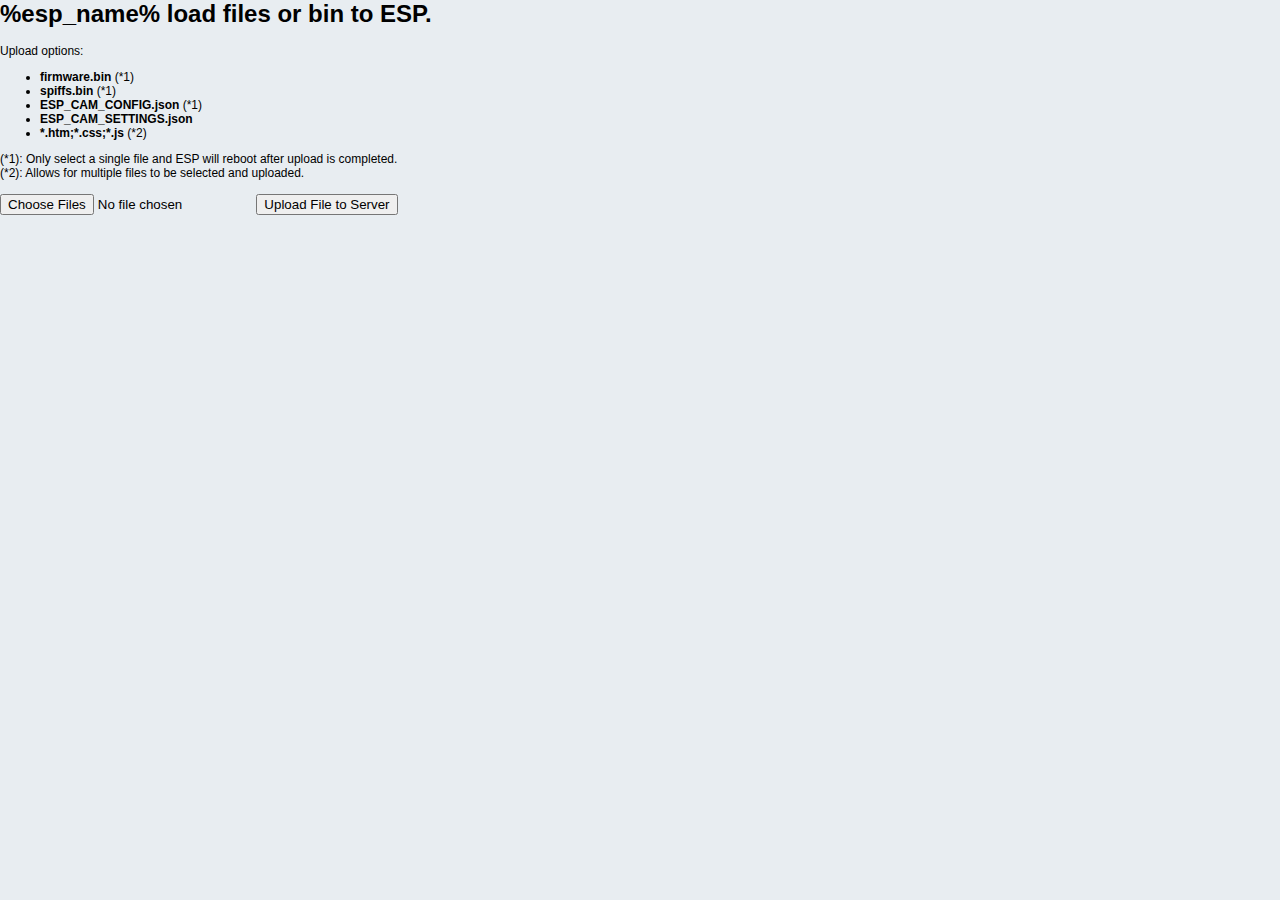
<file: data/www/configupdrequest.htm>
<script type="text/javascript" src="js/jquery.min.js"></script>
<script type="text/javascript" src="js/jquery.form.js"></script>

<html>

<head>
    <title>%esp_name%</title>
    <link href='css/main.css' rel='stylesheet' type='text/css' />
</head>

<body>
    <h1>%esp_name% load files or bin to ESP.</h1>
    Upload options:<ul>
        <li><b>firmware.bin</b> (*1)</li>
        <li><b>spiffs.bin</b> (*1)</li>
        <li><b>ESP_CAM_CONFIG.json</b> (*1)</li>
        <li><b>ESP_CAM_SETTINGS.json</b></li>
        <li><b>*.htm;*.css;*.js</b> (*2)</li>
    </ul>
    (*1): Only select a single file and ESP will reboot after upload is completed.<br>
    (*2): Allows for multiple files to be selected and uploaded.<br><br>
    <form action="/ConfigFileUploads" method="post" enctype="multipart/form-data">
        <input type="file" name="myfile" multiple>
        <input type="submit" value="Upload File to Server">
    </form>

    <div class="progress" id="progress" style="margin-left:5px; width:400px; height: 0px;border:0p">
        <div class="bar" style="width:0px; height:5px; background-color: blue;"></div>
    </div>
    <div class="percent" style="margin-left:5px;"></div>
    <div id="status" style="margin-left:5px; margin-top:5px;"></div>
</body>

</html>

<script>
    (function () {

        var bar = $('.bar');
        var percent = $('.percent');
        var status = $('#status');


        $('form').ajaxForm({
            beforeSend: function () {
                status.empty();
                document.getElementById("progress").style.height = "5";
                document.getElementById("progress").style.border = "1px solid black";
                var percentVal = '0%%';
                bar.width(percentVal);
                percent.html(percentVal);
                $('button[type=submit], input[type=submit]').prop('disabled', true);
            },
            uploadProgress: function (event, position, total, percentComplete) {
                var percentVal = percentComplete + '%%';
                bar.width(percentVal);
                percent.html('progress:' + percentVal);
            },
            success: function () {
                document.getElementById("progress").style.border = "none";
                document.getElementById("progress").style.height = "0";
                bar.width(0);
                percent.html('Upload completed.');
                $('button[type=submit], input[type=submit]').prop('disabled', false);
            },
            complete: function (xhr) {
                status.html("<h2>" + xhr.responseText + "</h2>");
            }
        });

    })();       
</script>
</file>
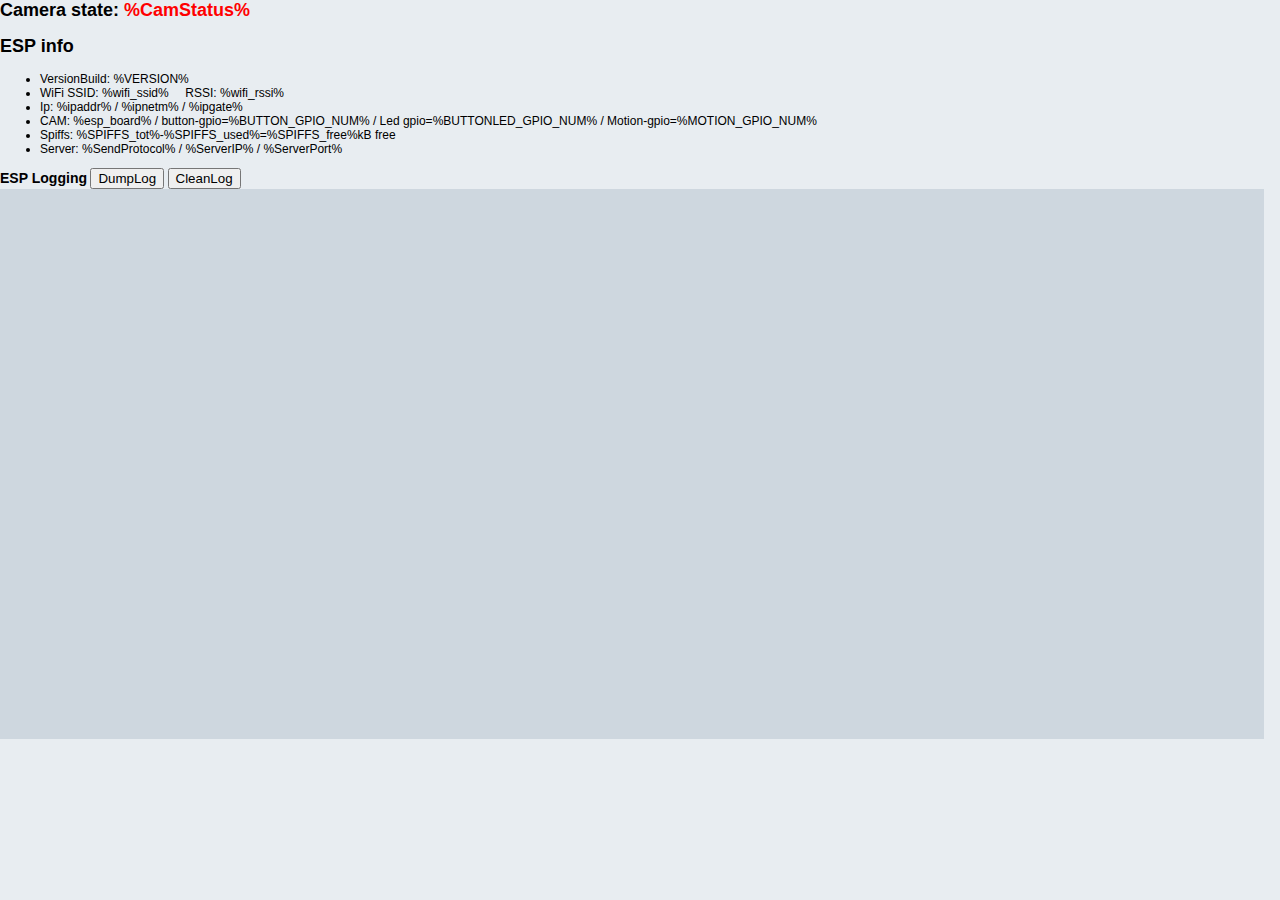
<file: data/www/info.htm>
<html>

<head>
    <title>%esp_name%</title>
    <link href='css/main.css' rel='stylesheet' type='text/css' />
</head>

<body>
    <h2 id="color">Camera state: ????</h2>
    <h2>ESP info</h2>
    <ul>
        <li>VersionBuild: %VERSION%</li>
        <li>WiFi SSID: %wifi_ssid% &nbsp;&nbsp;&nbsp; RSSI: %wifi_rssi%</li>
        <li>Ip: %ipaddr% / %ipnetm% / %ipgate%</li>
        <li>CAM: %esp_board% / button-gpio=%BUTTON_GPIO_NUM% / Led gpio=%BUTTONLED_GPIO_NUM% / Motion-gpio=%MOTION_GPIO_NUM%</li>
        <li>Spiffs: %SPIFFS_tot%-%SPIFFS_used%=%SPIFFS_free%kB free</li>
        <li>Server: %SendProtocol% / %ServerIP% / %ServerPort%</li>
    </ul>

    <h3 class="inline">ESP Logging</h3>
    <button class="inline" type="button" onclick=" window.open('/logdump','_blank');">DumpLog</button>
    <button class="inline" type="button" onclick="window.location.href='/logclean';">CleanLog</button>
    <h3 class="inline"></h3>

    <div id="Console" class="scrollable">
        <p id="consoleLog"></p>
    </div>

</html>
</body>

<script type="text/javascript">
    var webSocket = null;
    wsStart();
    CamStateColour();

    function wsStop() {
        webSocket.close();
    }

    function wsStart() {
        var webSocketURL = "ws://" + location.hostname + "/ws";
        console.log("openWSConnection::Connecting to: " + webSocketURL);
        try {
            webSocket = new WebSocket(webSocketURL);
            webSocket.onopen = function (openEvent) {
                console.log("WebSocket OPEN: " + JSON.stringify(openEvent, null, 4));
            };
            webSocket.onclose = function (closeEvent) {
                console.log("WebSocket CLOSE: " + JSON.stringify(closeEvent, null, 4));
            };
            webSocket.onerror = function (errorEvent) {
                console.log("WebSocket ERROR: " + JSON.stringify(errorEvent, null, 4));
            };
            webSocket.onmessage = function (messageEvent) {
                var message = messageEvent.data;
                var color = "";
                if (message.includes("[E]"))
                    color = "red";
                else if (message.includes("[W]"))
                    color = "orange";
                else if (message.includes("[I]"))
                    color = "";
                else if (message.includes("[D]"))
                    color = "blue";

                var paragraph = document.getElementById("consoleLog");
                var text = message.replace("\n", "")
                var newLine = document.createTextNode(text);
                if (color != "") {
                    var container = document.createElement("span");
                    container.appendChild(newLine);
                    container.style.color = color;
                    paragraph.appendChild(container);
                } else {
                    paragraph.appendChild(newLine);
                }
                if (message.endsWith("\n"))
                    paragraph.appendChild(document.createElement("br"));

                paragraph.scrollIntoView({ behavior: 'smooth', block: 'end' });
                webSocket.send("ok");
            };
        } catch (exception) {
            console.error(exception);
        }
    }

    function CamStateColour() {
        var str = document.getElementById("color").innerHTML;
        var cst = "%CamStatus%";
        if (cst.includes("working")) {
            var res = str.replace("????", "<span style='color:green'>working</span>");
        } else {
            var res = str.replace("????", "<span style='color:red'>%CamStatus%</span>");
        }
        document.getElementById("color").innerHTML = res;
    }

    window.onbeforeunload = function () {
        webSocket.onclose = function () { }; // disable onclose handler first
        webSocket.close();
    };
</script>
</file>
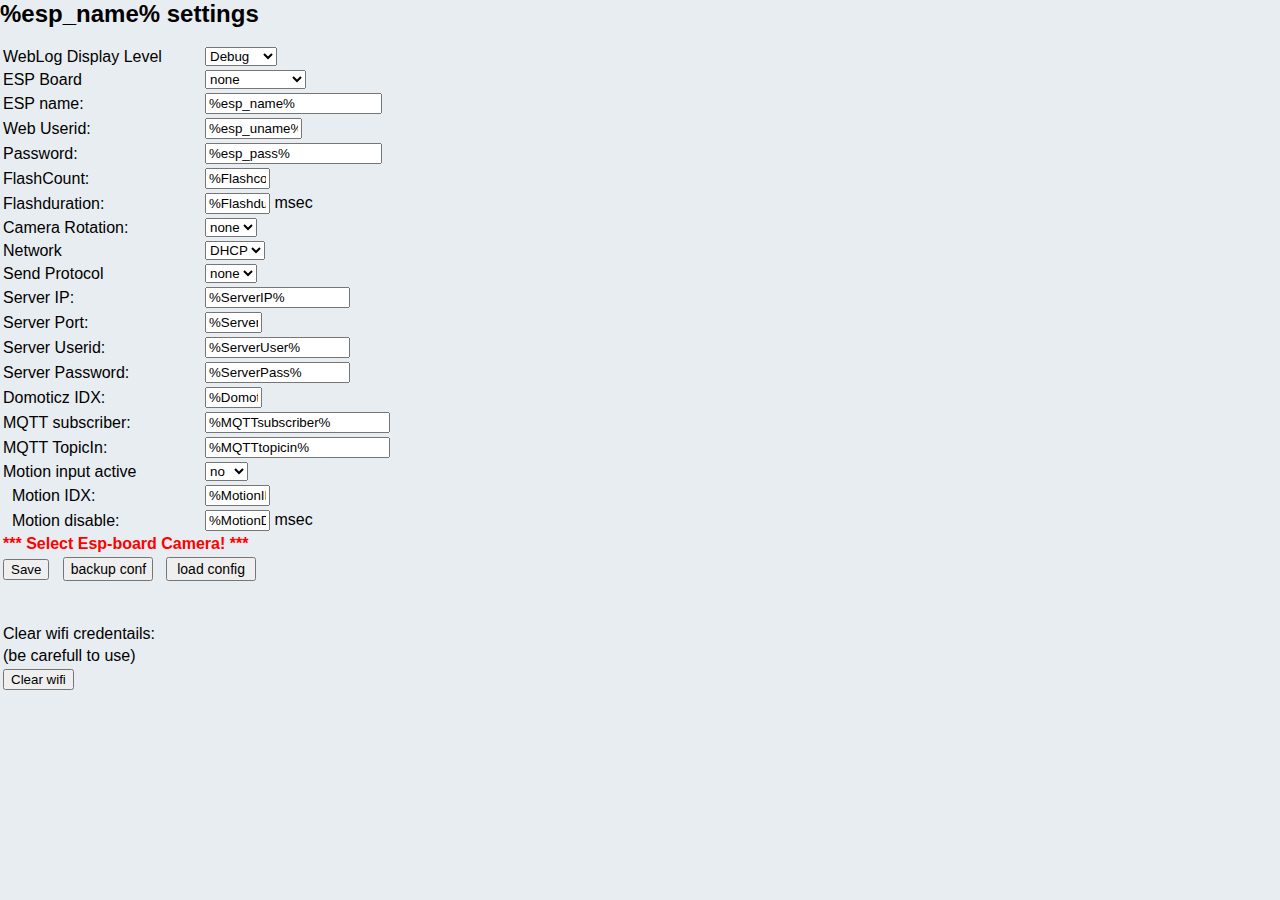
<file: data/www/setup.htm>
<html>

<head>
    <title>%esp_name%</title>
    <link href='css/main.css' rel='stylesheet' type='text/css' />
</head>

<body onload="SetFields()">
    <h1>%esp_name% settings</h1>
    <form name="setup" method="get" action="savesettings">
        <table>
            <col width="200">
            <col width="200">
            <tr>
                <td>WebLog Display Level</td>
                <td>
                    <select id="webloglevel" name="webloglevel">
                        <option value="0">none</option>
                        <option value="1">Error</option>
                        <option value="2">Warning</option>
                        <option value="3">Info</option>
                        <option value="4">Debug</option>
                    </select>
                </td>
            </tr>
            <tr>
                <td>ESP Board</td>
                <td>
                    <select id="esp_board" name="esp_board" onchange="ChangeBoard()">
                        <option value="none">none</option>
                        <option value="AI_THINKER">AI_THINKER</option>
                        <option value="ESP_EYE">ESP_EYE</option>
                        <script language="javascript" type="text/javascript">
                        //##############################################################
                        // Commented as they aren't tested yet.
                        // Let us know when you have tested and working.
                        //<option value="M5STACK_PSRAM">M5STACK_PSRAM</option>
                        //<option value="M5STACK_WIDE">M5STACK_WIDE</option>
                        //<option value="WROVER_KIT">WROVER_KIT</option>
                        //##############################################################
                        </script>
                    </select>
                </td>
            </tr>
            <tr>
                <td>ESP name:</td>
                <td><input name="esp_name" maxlength="19" size="19" value="%esp_name%"></td>
            </tr>
            <tr>
                <td>Web Userid:</td>
                <td><input name="esp_uname" maxlength="9" size="9" value="%esp_uname%"></td>
            </tr>
            <tr>
                <td>Password:</td>
                <td><input name="esp_pass" maxlength="19" size="19" value="%esp_pass%"></td>
            </tr>
            <tr>
                <td>FlashCount:</td>
                <td><input name="Flashcount" maxlength="5" size="5" value="%Flashcount%"></td>
            </tr>
            <tr>
                <td>Flashduration:</td>
                <td><input name="Flashduration" maxlength="5" size="5" value="%Flashduration%"> msec</td>
            </tr>
            <tr>
                <td>Camera Rotation:</td>
                <td>
                    <select id="Rotation" name="Rotation">
                        <option value="0">none</option>
                        <option value="90">90</option>
                        <option value="180">180</option>
                        <option value="270">270</option>
                    </select>
                </td>
            </tr>
            <tr>
                <td>Network</td>
                <td>
                    <select id="IPsetting" name="IPsetting" onchange="ChangeIP()">
                        <option value="DHCP">DHCP</option>
                        <option value="Fixed">Fixed</option>
                    </select>
                </td>
            </tr>
            <tr id="IPaddr">
                <td>IP Address:</td>
                <td><input name="IPaddr" maxlength="15" size="15" value="%IPaddr%"></td>
            </tr>
            <tr id="SubNetMask">
                <td>Subnetmask:</td>
                <td><input name="SubNetMask" maxlength="4" size="15" value="%SubNetMask%"></td>
            </tr>
            <tr id="GatewayAddr">
                <td>Gateway Addr:</td>
                <td><input name="GatewayAddr" maxlength="15" size="15" value="%GatewayAddr%"></td>
            </tr>
            <tr id="DNSAddr">
                <td>DNS IPAddress:</td>
                <td><input name="DNSAddr" maxlength="15" size="15" value="%DNSAddr%"></td>
            </tr>
            <tr>
                <td>Send Protocol</td>
                <td>
                    <select id="Send_Protocol" name="Send_Protocol" onchange="ChangeProtocol()">
                        <option value="none">none</option>
                        <option value="json">json</option>
                        <option value="mqtt">mqtt</option>
                    </select>
                </td>
            </tr>
            <tr id="server1">
                <td>Server IP:</td>
                <td><input name="ServerIP" maxlength="15" size="15" value="%ServerIP%"></td>
            </tr>
            <tr id="server2">
                <td>Server Port:</td>
                <td><input name="ServerPort" maxlength="4" size="4" value="%ServerPort%"></td>
            </tr>
            <tr id="server3">
                <td>Server Userid:</td>
                <td><input name="ServerUser" maxlength="15" size="15" value="%ServerUser%"></td>
            </tr>
            <tr id="server4">
                <td>Server Password:</td>
                <td><input name="ServerPass" maxlength="15" size="15" value="%ServerPass%"></td>
            </tr>
            <tr id="server5">
                <td>Domoticz IDX:</td>
                <td><input name="DomoticzIDX" maxlength="4" size="4" value="%DomoticzIDX%"></td>
            </tr>
            <tr id="mqtt1">
                <td>MQTT subscriber:</td>
                <td><input name="MQTTsubscriber" maxlength="20" size="20" value="%MQTTsubscriber%"></td>
            </tr>
            <tr id="mqtt2">
                <td>MQTT TopicIn:</td>
                <td><input name="MQTTtopicin" maxlength="20" size="20" value="%MQTTtopicin%"></td>
            </tr>
            <tr id="motion0">
                <td>Motion input active</td>
                <td>
                    <select id="Motion" name="Motion" onchange="ChangeMotion()">
                        <option value="no">no</option>
                        <option value="yes">yes</option>
                    </select>
                </td>
            </tr>
            <tr id="motion1">
                <td>&nbsp;&nbsp;Motion IDX:</td>
                <td><input name="MotionIDX" maxlength="5" size="5" value="%MotionIDX%"></td>
            </tr>
            <tr id="motion2">
                <td>&nbsp;&nbsp;Motion disable:</td>
                <td><input name="MotionDisable" maxlength="5" size="5" value="%MotionDisable%"> msec</td>
            </tr>
            <tr>
                <td colspan=2 id="message">
                </td>
            </tr>
            <tr>
                <td colspan=2>
                    <input type="submit" value="Save">&nbsp;&nbsp;
                    <input type="button" style="font-size:14px; height:24px; width:90px"
                        onClick="window.location.href='/configdump';" value="backup conf" />&nbsp;&nbsp;
                    <input type="button" style="font-size:14px; height:24px; width:90px"
                        onClick="window.location.href='/configupdrequest';" value="load config" />&nbsp;&nbsp;
                </td>
            </tr>
            <tr>
                <td><br><br></td>
            </tr>
            <tr>
                <td>Clear wifi credentails:</td>
            </tr>
            <tr>
                <td>(be carefull to use)
            </tr>
            <tr>
                <td><button type="button" onclick="window.location.href='/wificlear';">Clear wifi</button></td>
            </tr>
        </table>
    </form>
</body>

</html>

<script language="javascript" type="text/javascript">
    var webloglevel = "%webloglevel%";
    var esp_board = "%esp_board%";
    var IPsetting = "%IPsetting%";
    var SendProtocol = "%SendProtocol%";
    var Motion = "%Motion%";
    var Rotation = "%Rotation%";

    function ChangeIP() {
        IPsetting = document.getElementById('IPsetting').value;
        SetFields();
    }

    function ChangeBoard() {
        esp_board = document.getElementById('esp_board').value;
        SetFields();
    }
    function ChangeProtocol() {
        SendProtocol = document.getElementById('Send_Protocol').value;
        SetFields();
    }
    
    function ChangeMotion() {
        Motion = document.getElementById('Motion').value;
        SetFields();
    }

    function SetFields() {
        document.getElementById("message").innerHTML = "";

        if (webloglevel == "0")
            document.getElementById('webloglevel').getElementsByTagName('option')[0].selected = 'selected';
        else if (webloglevel == "1")
            document.getElementById('webloglevel').getElementsByTagName('option')[1].selected = 'selected';
        else if (webloglevel == "2")
            document.getElementById('webloglevel').getElementsByTagName('option')[2].selected = 'selected';
        else if (webloglevel == "3")
            document.getElementById('webloglevel').getElementsByTagName('option')[3].selected = 'selected';
        else
            document.getElementById('webloglevel').getElementsByTagName('option')[4].selected = 'selected';

        if (esp_board == "AI_THINKER")
            document.getElementById('esp_board').getElementsByTagName('option')[1].selected = 'selected';
        else if (esp_board == "ESP_EYE")
            document.getElementById('esp_board').getElementsByTagName('option')[2].selected = 'selected';
        else if (esp_board == "M5STACK_PSRAM")
            document.getElementById('esp_board').getElementsByTagName('option')[3].selected = 'selected';
        else if (esp_board == "M5STACK_WIDE")
            document.getElementById('esp_board').getElementsByTagName('option')[4].selected = 'selected';
        else if (esp_board == "WROVER_KIT")
            document.getElementById('esp_board').getElementsByTagName('option')[5].selected = 'selected';
        else {
            document.getElementById('esp_board').getElementsByTagName('option')[0].selected = 'selected';
            document.getElementById("message").innerHTML = "<span style='color:red'><b> *** Select Esp-board Camera! ***</b></span>";
        }


        if (Rotation == "90")
            document.getElementById('Rotation').getElementsByTagName('option')[1].selected = 'selected';
        else if (Rotation == "180")
            document.getElementById('Rotation').getElementsByTagName('option')[2].selected = 'selected';
        else if (Rotation == "270")
            document.getElementById('Rotation').getElementsByTagName('option')[3].selected = 'selected';
        else
            document.getElementById('Rotation').getElementsByTagName('option')[0].selected = 'selected';

        if (IPsetting == "Fixed") {
            document.getElementById('IPsetting').getElementsByTagName('option')[1].selected = 'selected';
            document.getElementById('IPaddr').style.display = '';
            document.getElementById('SubNetMask').style.display = '';
            document.getElementById('GatewayAddr').style.display = '';
            document.getElementById('DNSAddr').style.display = '';
        }
        else {
            document.getElementById('IPsetting').getElementsByTagName('option')[0].selected = 'selected';
            document.getElementById('IPaddr').style.display = 'none';
            document.getElementById('SubNetMask').style.display = 'none';
            document.getElementById('GatewayAddr').style.display = 'none';
            document.getElementById('DNSAddr').style.display = 'none';
        }

        if (SendProtocol == "none") {
            document.getElementById('Send_Protocol').getElementsByTagName('option')[0].selected = 'selected';
            document.getElementById('server1').style.display = 'none';
            document.getElementById('server2').style.display = 'none';
            document.getElementById('server3').style.display = 'none';
            document.getElementById('server4').style.display = 'none';
            document.getElementById('server5').style.display = 'none';
            document.getElementById('mqtt1').style.display = 'none';
            document.getElementById('mqtt2').style.display = 'none';
            document.getElementById('motion0').style.display = 'none';
        }
        else if (SendProtocol == "json") {
            document.getElementById('Send_Protocol').getElementsByTagName('option')[1].selected = 'selected';
            document.getElementById('server1').style.display = '';
            document.getElementById('server2').style.display = '';
            if (document.forms['setup']['ServerPort'].value == '')
                document.forms['setup']['ServerPort'].value = '8080';
            document.getElementById('server3').style.display = '';
            document.getElementById('server4').style.display = '';
            document.getElementById('server5').style.display = '';
            document.getElementById('mqtt1').style.display = 'none';
            document.getElementById('mqtt2').style.display = 'none';
            if (esp_board == "AI_THINKER") 
                document.getElementById('motion0').style.display = '';
            else if (esp_board == "ESP_EYE")
                document.getElementById('motion0').style.display = 'none';
        }
        else if (SendProtocol == "mqtt") {
            document.getElementById('Send_Protocol').getElementsByTagName('option')[2].selected = 'selected';
            document.getElementById('server1').style.display = '';
            document.getElementById('server2').style.display = '';
            if (document.forms['setup']['ServerPort'].value == '')
                document.forms['setup']['ServerPort'].value = '1883';
            document.getElementById('server3').style.display = '';
            document.getElementById('server4').style.display = '';
            document.getElementById('server5').style.display = '';
            document.getElementById('mqtt1').style.display = '';
            document.getElementById('mqtt2').style.display = '';
            if (esp_board == "AI_THINKER") 
                document.getElementById('motion0').style.display = '';
            else if (esp_board == "ESP_EYE")
                document.getElementById('motion0').style.display = 'none';
        }

        if (Motion == "no") {
            document.getElementById('Motion').getElementsByTagName('option')[0].selected = 'selected';
            document.getElementById('motion1').style.display = 'none';
            document.getElementById('motion2').style.display = 'none';
        }
        else if (Motion == "yes") {
            document.getElementById('Motion').getElementsByTagName('option')[1].selected = 'selected';
            document.getElementById('motion1').style.display = '';
            document.getElementById('motion2').style.display = '';
        }
    }
</script>
</file>
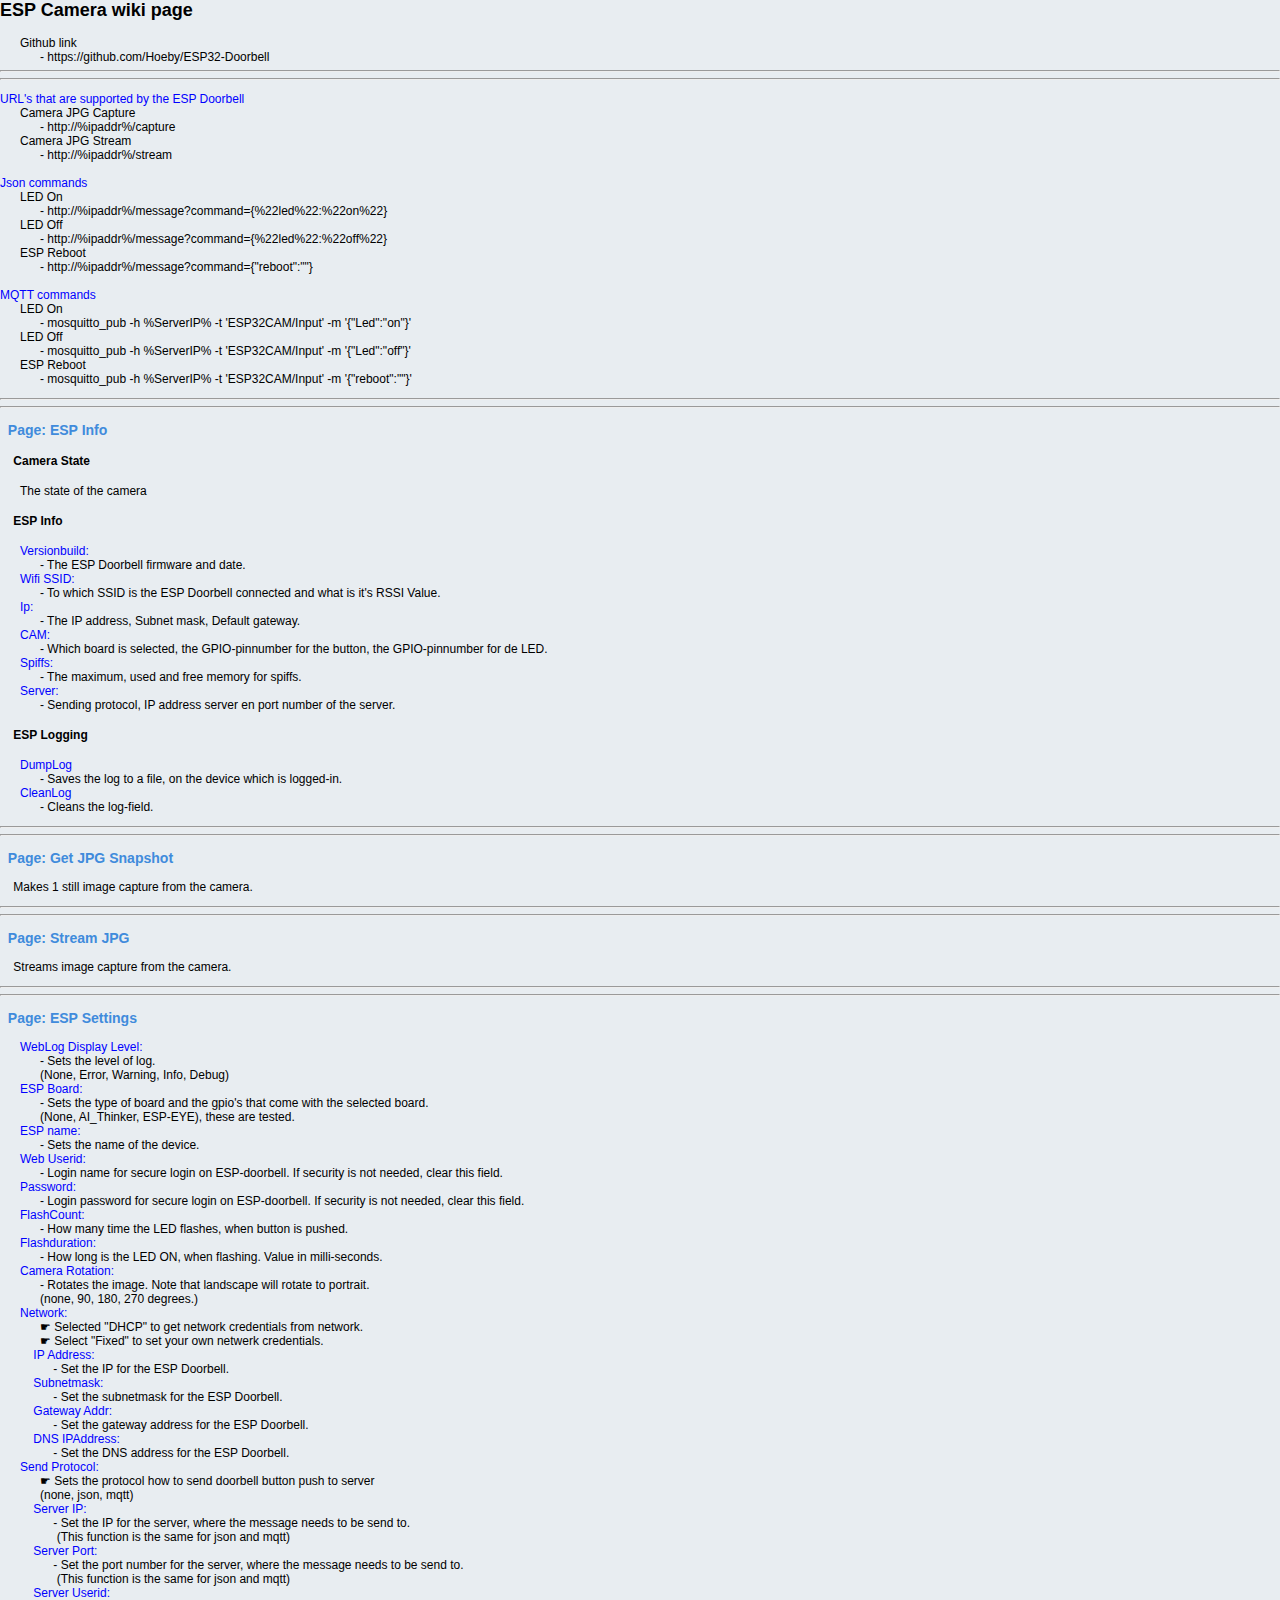
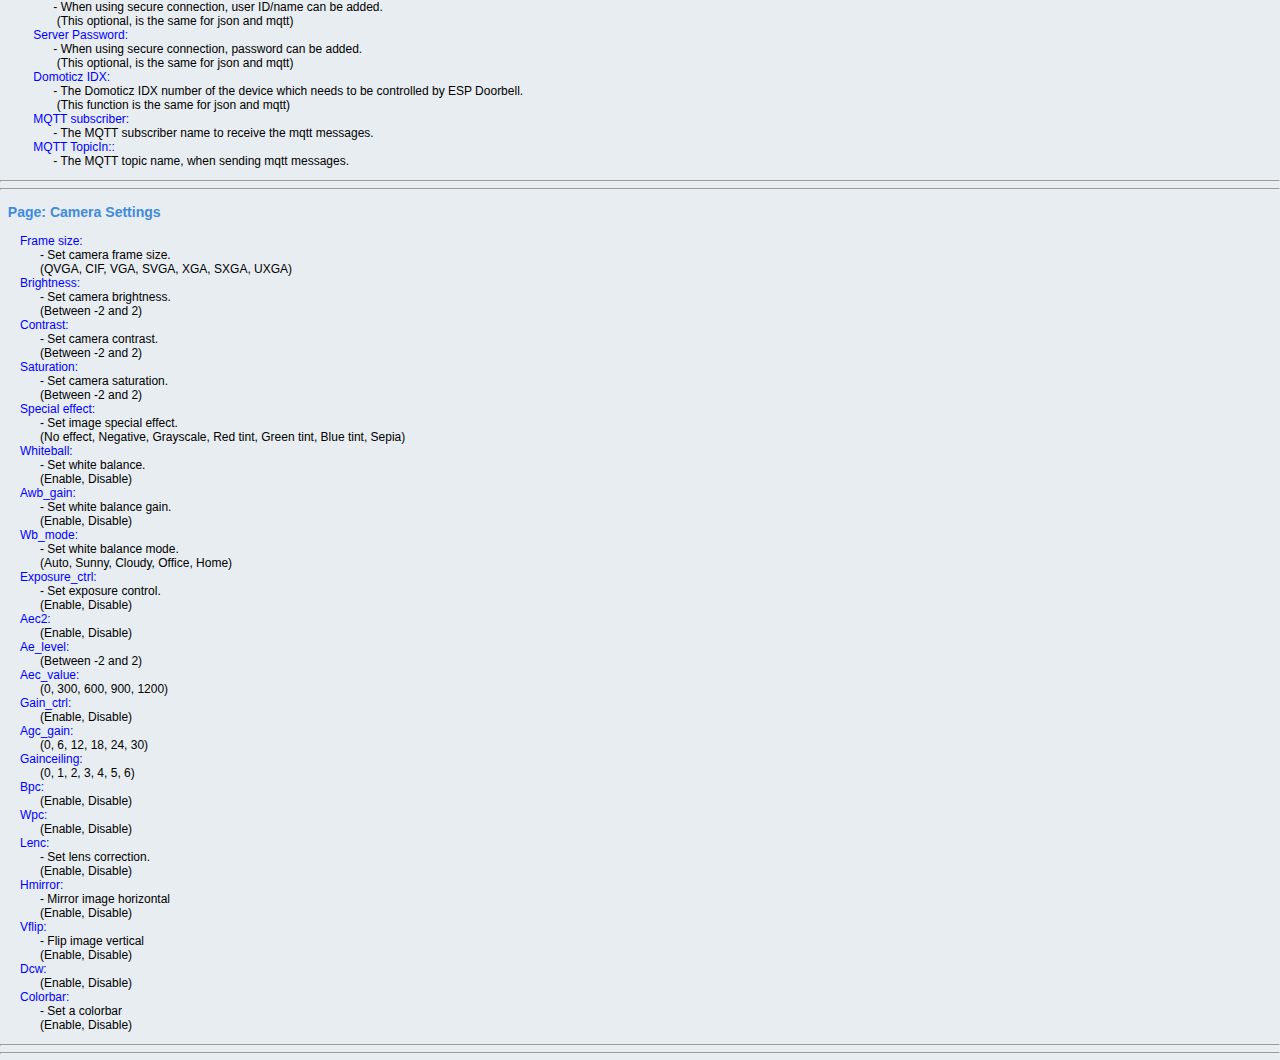
<file: data/www/wiki.htm>
<html>

<head>
    <title>%esp_name%</title>
    <link href='css/main.css' rel='stylesheet' type='text/css' />
</head>

<body>

    <h2>ESP Camera wiki page</h2>
    <dt>&nbsp;&nbsp;&nbsp;&nbsp;&nbsp;&nbsp;Github link</dt>
    <dd><a href="https://github.com/Hoeby/ESP32-Doorbell" target="_blank">- https://github.com/Hoeby/ESP32-Doorbell</a></dd>
    <hr>
    <hr>

        <dl>
            <p style="color:blue">URL's that are supported by the ESP Doorbell</p>
            <dt>&nbsp;&nbsp;&nbsp;&nbsp;&nbsp;&nbsp;Camera JPG Capture</dt>
            <dd>- http://%ipaddr%/capture</dd>
            <dt>&nbsp;&nbsp;&nbsp;&nbsp;&nbsp;&nbsp;Camera JPG Stream</dt>
            <dd>- http://%ipaddr%/stream</dd>
            <br>
            <p style="color:blue">Json commands</p>
            <dt>&nbsp;&nbsp;&nbsp;&nbsp;&nbsp;&nbsp;LED On</dt>
            <dd>- http://%ipaddr%/message?command={&#37;22led&#37;22:&#37;22on&#37;22}</dd>
            <dt>&nbsp;&nbsp;&nbsp;&nbsp;&nbsp;&nbsp;LED Off</dt>
            <dd>- http://%ipaddr%/message?command={&#37;22led&#37;22:&#37;22off&#37;22}</dd>
            <dt>&nbsp;&nbsp;&nbsp;&nbsp;&nbsp;&nbsp;ESP Reboot</dt>
            <dd>- http://%ipaddr%/message?command={"reboot":""}</dd>
            <br>
            <p style="color:blue">MQTT commands</p>
            <dt>&nbsp;&nbsp;&nbsp;&nbsp;&nbsp;&nbsp;LED On</dt>
            <dd>- mosquitto_pub -h %ServerIP% -t 'ESP32CAM/Input' -m '{"Led":"on"}'</dd>
            <dt>&nbsp;&nbsp;&nbsp;&nbsp;&nbsp;&nbsp;LED Off</dt>
            <dd>- mosquitto_pub -h %ServerIP% -t 'ESP32CAM/Input' -m '{"Led":"off"}'</dd>
            <dt>&nbsp;&nbsp;&nbsp;&nbsp;&nbsp;&nbsp;ESP Reboot</dt>
            <dd>- mosquitto_pub -h %ServerIP% -t 'ESP32CAM/Input' -m '{"reboot":""}'</dd>
        </dl>
    <hr>
    <hr>

    <h3 style="color:#408BDC">&nbsp;&nbsp;Page: ESP Info</h3>
    <h4>&nbsp;&nbsp;&nbsp;&nbsp;Camera State</h4>
    <dl>
        <dt>&nbsp;&nbsp;&nbsp;&nbsp;&nbsp;&nbsp;The state of the camera</dt>
    </dl>

    <h4>&nbsp;&nbsp;&nbsp;&nbsp;ESP Info</h4>
        <dl>
            <dt style="color:blue">&nbsp;&nbsp;&nbsp;&nbsp;&nbsp;&nbsp;Versionbuild:</dt>
            <dd>- The ESP Doorbell firmware and date.</dd>
            <dt style="color:blue">&nbsp;&nbsp;&nbsp;&nbsp;&nbsp;&nbsp;Wifi SSID:</dt>
            <dd>- To which SSID is the ESP Doorbell connected and what is it's RSSI Value.</dd>
            <dt style="color:blue">&nbsp;&nbsp;&nbsp;&nbsp;&nbsp;&nbsp;Ip:</dt>
            <dd>- The IP address, Subnet mask, Default gateway.</dd>
            <dt style="color:blue">&nbsp;&nbsp;&nbsp;&nbsp;&nbsp;&nbsp;CAM:</dt>
            <dd>- Which board is selected, the GPIO-pinnumber for the button, the GPIO-pinnumber for de LED.</dd>
            <dt style="color:blue">&nbsp;&nbsp;&nbsp;&nbsp;&nbsp;&nbsp;Spiffs:</dt>
            <dd>- The maximum, used and free memory for spiffs.</dd>
            <dt style="color:blue">&nbsp;&nbsp;&nbsp;&nbsp;&nbsp;&nbsp;Server:</dt>
            <dd>- Sending protocol, IP address server en port number of the server.</dd>
        </dl>

    <h4>&nbsp;&nbsp;&nbsp;&nbsp;ESP Logging</h4>
        <dl>
            <dt style="color:blue">&nbsp;&nbsp;&nbsp;&nbsp;&nbsp;&nbsp;DumpLog</dt>
            <dd>- Saves the log to a file, on the device which is logged-in.</dd>
            <dt style="color:blue">&nbsp;&nbsp;&nbsp;&nbsp;&nbsp;&nbsp;CleanLog</dt>
            <dd>- Cleans the log-field.</dd>
        </dl>

    <hr>
    <hr>

    <h3 style="color:#408BDC">&nbsp;&nbsp;Page: Get JPG Snapshot</h3>
    <dl>
        <dt>&nbsp;&nbsp;&nbsp;&nbsp;Makes 1 still image capture from the camera.</dt>
    </dl>

    <hr>
    <hr>

    <h3 style="color:#408BDC">&nbsp;&nbsp;Page: Stream JPG</h3>
    <dl>
        <dt>&nbsp;&nbsp;&nbsp;&nbsp;Streams image capture from the camera.</dt>
    </dl>

    <hr>
    <hr>

    <h3 style="color:#408BDC">&nbsp;&nbsp;Page: ESP Settings</h3>
    <dl>
        <dt style="color:blue">&nbsp;&nbsp;&nbsp;&nbsp;&nbsp;&nbsp;WebLog Display Level:</dt>
        <dd>- Sets the level of log.</dd>
        <dd>  (None, Error, Warning, Info, Debug)</dd>
        <dt style="color:blue">&nbsp;&nbsp;&nbsp;&nbsp;&nbsp;&nbsp;ESP Board:</dt>
        <dd>- Sets the type of board and the gpio's that come with the selected board.</dd>
        <dd>  (None, AI_Thinker, ESP-EYE), these are tested.</dd>
        <dt style="color:blue">&nbsp;&nbsp;&nbsp;&nbsp;&nbsp;&nbsp;ESP name:</dt>
        <dd>- Sets the name of the device.</dd>
        <dt style="color:blue">&nbsp;&nbsp;&nbsp;&nbsp;&nbsp;&nbsp;Web Userid:</dt>
        <dd>- Login name for secure login on ESP-doorbell. If security is not needed, clear this field.</dd>
        <dt style="color:blue">&nbsp;&nbsp;&nbsp;&nbsp;&nbsp;&nbsp;Password:</dt>
        <dd>- Login password for secure login on ESP-doorbell. If security is not needed, clear this field.</dd>
        <dt style="color:blue">&nbsp;&nbsp;&nbsp;&nbsp;&nbsp;&nbsp;FlashCount:</dt>
        <dd>- How many time the LED flashes, when button is pushed.</dd>
        <dt style="color:blue">&nbsp;&nbsp;&nbsp;&nbsp;&nbsp;&nbsp;Flashduration:</dt>
        <dd>- How long is the LED ON, when flashing. Value in milli-seconds.</dd>
        <dt style="color:blue">&nbsp;&nbsp;&nbsp;&nbsp;&nbsp;&nbsp;Camera Rotation:</dt>
        <dd>- Rotates the image. Note that landscape will rotate to portrait.</dd>
        <dd>  (none, 90, 180, 270 degrees.)</dd>
        <dt style="color:blue">&nbsp;&nbsp;&nbsp;&nbsp;&nbsp;&nbsp;Network:</dt>
        <dd>&#9755; Selected "DHCP" to get network credentials from network.</dd>
        <dd>&#9755; Select "Fixed" to set your own netwerk credentials.</dd>
            <dt style="color:blue">&nbsp;&nbsp;&nbsp;&nbsp;&nbsp;&nbsp;&nbsp;&nbsp;&nbsp;&nbsp;IP Address:</dt>
            <dd>&nbsp;&nbsp;&nbsp;&nbsp;- Set the IP for the ESP Doorbell.</dd>
            <dt style="color:blue">&nbsp;&nbsp;&nbsp;&nbsp;&nbsp;&nbsp;&nbsp;&nbsp;&nbsp;&nbsp;Subnetmask:</dt>
            <dd>&nbsp;&nbsp;&nbsp;&nbsp;- Set the subnetmask for the ESP Doorbell.</dd>
            <dt style="color:blue">&nbsp;&nbsp;&nbsp;&nbsp;&nbsp;&nbsp;&nbsp;&nbsp;&nbsp;&nbsp;Gateway Addr:</dt>
            <dd>&nbsp;&nbsp;&nbsp;&nbsp;- Set the gateway address for the ESP Doorbell.</dd>
            <dt style="color:blue">&nbsp;&nbsp;&nbsp;&nbsp;&nbsp;&nbsp;&nbsp;&nbsp;&nbsp;&nbsp;DNS IPAddress:</dt>
            <dd>&nbsp;&nbsp;&nbsp;&nbsp;- Set the DNS address for the ESP Doorbell.</dd>
        <dt style="color:blue">&nbsp;&nbsp;&nbsp;&nbsp;&nbsp;&nbsp;Send Protocol:</dt>
        <dd>&#9755; Sets the protocol how to send doorbell button push to server</dd>
        <dd>  (none, json, mqtt)</dd>
            <dt style="color:blue">&nbsp;&nbsp;&nbsp;&nbsp;&nbsp;&nbsp;&nbsp;&nbsp;&nbsp;&nbsp;Server IP:</dt>
            <dd>&nbsp;&nbsp;&nbsp;&nbsp;- Set the IP for the server, where the message needs to be send to.</dd>
            <dd>&nbsp;&nbsp;&nbsp;&nbsp;  (This function is the same for json and mqtt)</dd>
            <dt style="color:blue">&nbsp;&nbsp;&nbsp;&nbsp;&nbsp;&nbsp;&nbsp;&nbsp;&nbsp;&nbsp;Server Port:</dt>
            <dd>&nbsp;&nbsp;&nbsp;&nbsp;- Set the port number for the server, where the message needs to be send to.</dd>
            <dd>&nbsp;&nbsp;&nbsp;&nbsp;  (This function is the same for json and mqtt)</dd>
            <dt style="color:blue">&nbsp;&nbsp;&nbsp;&nbsp;&nbsp;&nbsp;&nbsp;&nbsp;&nbsp;&nbsp;Server Userid:</dt>
            <dd>&nbsp;&nbsp;&nbsp;&nbsp;- When using secure connection, user ID/name can be added.</dd>
            <dd>&nbsp;&nbsp;&nbsp;&nbsp;  (This optional, is the same for json and mqtt)</dd>
            <dt style="color:blue">&nbsp;&nbsp;&nbsp;&nbsp;&nbsp;&nbsp;&nbsp;&nbsp;&nbsp;&nbsp;Server Password:</dt>
            <dd>&nbsp;&nbsp;&nbsp;&nbsp;- When using secure connection, password can be added.</dd>
            <dd>&nbsp;&nbsp;&nbsp;&nbsp;  (This optional, is the same for json and mqtt)</dd>
            <dt style="color:blue">&nbsp;&nbsp;&nbsp;&nbsp;&nbsp;&nbsp;&nbsp;&nbsp;&nbsp;&nbsp;Domoticz IDX:</dt>
            <dd>&nbsp;&nbsp;&nbsp;&nbsp;- The Domoticz IDX number of the device which needs to be controlled by ESP Doorbell.</dd>
            <dd>&nbsp;&nbsp;&nbsp;&nbsp;  (This function is the same for json and mqtt)</dd>
            <dt style="color:blue">&nbsp;&nbsp;&nbsp;&nbsp;&nbsp;&nbsp;&nbsp;&nbsp;&nbsp;&nbsp;MQTT subscriber:</dt>
            <dd>&nbsp;&nbsp;&nbsp;&nbsp;- The MQTT subscriber name to receive the mqtt messages.</dd>
            <dt style="color:blue">&nbsp;&nbsp;&nbsp;&nbsp;&nbsp;&nbsp;&nbsp;&nbsp;&nbsp;&nbsp;MQTT TopicIn::</dt>
            <dd>&nbsp;&nbsp;&nbsp;&nbsp;- The MQTT topic name, when sending mqtt messages.</dd>
    </dl>

    <hr>
    <hr>

    <h3 style="color:#408BDC">&nbsp;&nbsp;Page: Camera Settings</h3>
    <dl>
        <dt style="color:blue">&nbsp;&nbsp;&nbsp;&nbsp;&nbsp;&nbsp;Frame size:</dt>
        <dd>- Set camera frame size.</dd>
        <dd>  (QVGA, CIF, VGA, SVGA, XGA, SXGA, UXGA)</dd>
        <dt style="color:blue">&nbsp;&nbsp;&nbsp;&nbsp;&nbsp;&nbsp;Brightness:</dt>
        <dd>- Set camera brightness.</dd>
        <dd>  (Between -2 and 2)</dd>
        <dt style="color:blue">&nbsp;&nbsp;&nbsp;&nbsp;&nbsp;&nbsp;Contrast:</dt>
        <dd>- Set camera contrast.</dd>
        <dd>  (Between -2 and 2)</dd>
        <dt style="color:blue">&nbsp;&nbsp;&nbsp;&nbsp;&nbsp;&nbsp;Saturation:</dt>
        <dd>- Set camera saturation.</dd>
        <dd>  (Between -2 and 2)</dd>
        <dt style="color:blue">&nbsp;&nbsp;&nbsp;&nbsp;&nbsp;&nbsp;Special effect:</dt>
        <dd>- Set image special effect.</dd>
        <dd>  (No effect, Negative, Grayscale, Red tint, Green tint, Blue tint, Sepia)</dd>
        <dt style="color:blue">&nbsp;&nbsp;&nbsp;&nbsp;&nbsp;&nbsp;Whiteball:</dt>
        <dd>- Set white balance.</dd>
        <dd>  (Enable, Disable)</dd>
        <dt style="color:blue">&nbsp;&nbsp;&nbsp;&nbsp;&nbsp;&nbsp;Awb_gain:</dt>
        <dd>- Set white balance gain.</dd>
        <dd>  (Enable, Disable)</dd>
        <dt style="color:blue">&nbsp;&nbsp;&nbsp;&nbsp;&nbsp;&nbsp;Wb_mode:</dt>
        <dd>- Set white balance mode.</dd>
        <dd>  (Auto, Sunny, Cloudy, Office, Home)</dd>
        <dt style="color:blue">&nbsp;&nbsp;&nbsp;&nbsp;&nbsp;&nbsp;Exposure_ctrl:</dt>
        <dd>- Set exposure control.</dd>
        <dd>  (Enable, Disable)</dd>
        <dt style="color:blue">&nbsp;&nbsp;&nbsp;&nbsp;&nbsp;&nbsp;Aec2:</dt>
        <dd>  (Enable, Disable)</dd>
        <dt style="color:blue">&nbsp;&nbsp;&nbsp;&nbsp;&nbsp;&nbsp;Ae_level:</dt>
        <dd>  (Between -2 and 2)</dd>
        <dt style="color:blue">&nbsp;&nbsp;&nbsp;&nbsp;&nbsp;&nbsp;Aec_value:</dt>
        <dd>  (0, 300, 600, 900, 1200)</dd>
        <dt style="color:blue">&nbsp;&nbsp;&nbsp;&nbsp;&nbsp;&nbsp;Gain_ctrl:</dt>
        <dd>  (Enable, Disable)</dd>
        <dt style="color:blue">&nbsp;&nbsp;&nbsp;&nbsp;&nbsp;&nbsp;Agc_gain:</dt>
        <dd>  (0, 6, 12, 18, 24, 30)</dd>
        <dt style="color:blue">&nbsp;&nbsp;&nbsp;&nbsp;&nbsp;&nbsp;Gainceiling:</dt>
        <dd>  (0, 1, 2, 3, 4, 5, 6)</dd>
        <dt style="color:blue">&nbsp;&nbsp;&nbsp;&nbsp;&nbsp;&nbsp;Bpc:</dt>
        <dd>  (Enable, Disable)</dd>
        <dt style="color:blue">&nbsp;&nbsp;&nbsp;&nbsp;&nbsp;&nbsp;Wpc:</dt>
        <dd>  (Enable, Disable)</dd>
        <dt style="color:blue">&nbsp;&nbsp;&nbsp;&nbsp;&nbsp;&nbsp;Lenc:</dt>
        <dd>- Set lens correction.</dd>
        <dd>  (Enable, Disable)</dd>
        <dt style="color:blue">&nbsp;&nbsp;&nbsp;&nbsp;&nbsp;&nbsp;Hmirror:</dt>
        <dd>- Mirror image horizontal</dd>
        <dd>  (Enable, Disable)</dd>
        <dt style="color:blue">&nbsp;&nbsp;&nbsp;&nbsp;&nbsp;&nbsp;Vflip:</dt>
        <dd>- Flip image vertical</dd>
        <dd>  (Enable, Disable)</dd>
        <dt style="color:blue">&nbsp;&nbsp;&nbsp;&nbsp;&nbsp;&nbsp;Dcw:</dt>
        <dd>  (Enable, Disable)</dd>
        <dt style="color:blue">&nbsp;&nbsp;&nbsp;&nbsp;&nbsp;&nbsp;Colorbar:</dt>
        <dd>- Set a colorbar</dd>
        <dd>  (Enable, Disable)</dd>
    </dl>

    <hr>
    <hr>


</body>
</html>
</file>
<file: data/www/css/main.css>
a{
	font-family: verdana, sans-serif;
	padding:0px;
	text-decoration:none;
	color:#000000;
	font-weight: normal;
}

p {
	padding:0px;
	margin:0px;
}

.hrline {
	border: none;
	height: 15px;
	background-color: #408BDC;;
}

.box{
	background-color: white;
	position: absolute;
	height: 125px;
	top: 15px;
	width: 100%;
	z-index: -1;
}

img
{
  border: none 0px;
}

html, body {
	margin:0px;
	left:0%;
	padding:0;
	background-color:rgb(232, 237, 241);
	z-index:0;
	position:relative;
	font-family: verdana, sans-serif;
	font-size: 12px;
}

.title {
    position: absolute;
    top: 60px;
    left: 194px;
}

.scrollable {
	font-family: "Lucida Console", Monaco, monospace;
    height: 60%; /* or any value */
	width: 98%; /* or any value */
	padding: 5px;
	overflow-y: auto;
	white-space: nowrap;
	background-color:rgb(206, 215, 223);
}

.iframe {
	height:100%;
	width:100%;
	border:thin;
}

.inline {
	display: inline
}
</file>
